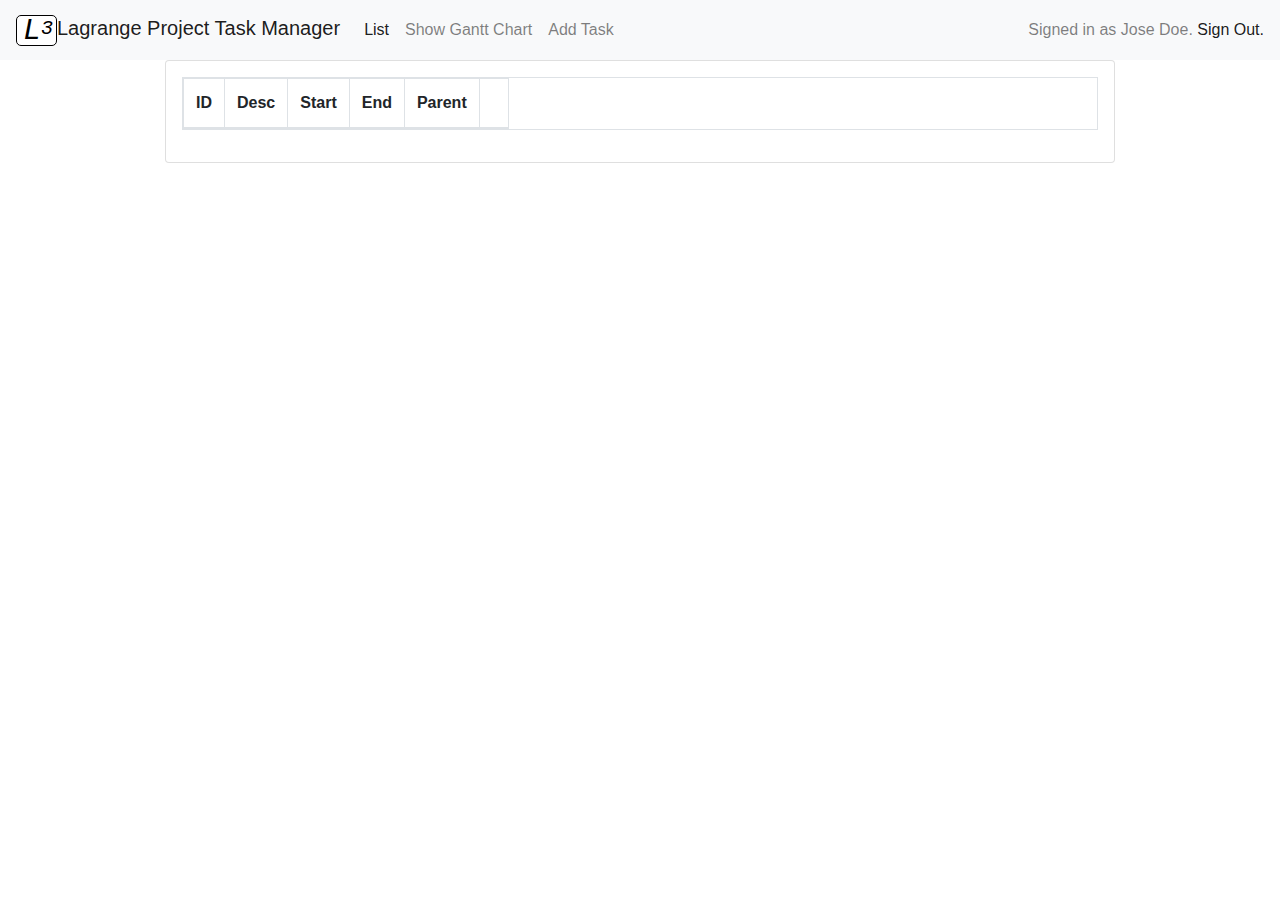
<file: lagrange3/index.html>
<!doctype html><html lang="en"><head><meta charset="utf-8"/><link rel="icon" href="/lagrange3/favicon.ico"/><meta name="viewport" content="width=device-width,initial-scale=1"/><meta name="theme-color" content="#000000"/><meta name="description" content="Web site created using create-react-app"/><link rel="apple-touch-icon" href="logo192.png"/><link rel="manifest" href="/lagrange3/manifest.json"/><title>Lagrange Task Manager</title><link href="/lagrange3/static/css/2.b0bb7f2c.chunk.css" rel="stylesheet"><link href="/lagrange3/static/css/main.1e6c2ece.chunk.css" rel="stylesheet"></head><body><noscript>You need to enable JavaScript to run this app.</noscript><div id="root"></div><script>!function(p){function e(e){for(var r,t,n=e[0],o=e[1],u=e[2],l=0,a=[];l<n.length;l++)t=n[l],Object.prototype.hasOwnProperty.call(i,t)&&i[t]&&a.push(i[t][0]),i[t]=0;for(r in o)Object.prototype.hasOwnProperty.call(o,r)&&(p[r]=o[r]);for(s&&s(e);a.length;)a.shift()();return c.push.apply(c,u||[]),f()}function f(){for(var e,r=0;r<c.length;r++){for(var t=c[r],n=!0,o=1;o<t.length;o++){var u=t[o];0!==i[u]&&(n=!1)}n&&(c.splice(r--,1),e=l(l.s=t[0]))}return e}var t={},i={1:0},c=[];function l(e){if(t[e])return t[e].exports;var r=t[e]={i:e,l:!1,exports:{}};return p[e].call(r.exports,r,r.exports,l),r.l=!0,r.exports}l.m=p,l.c=t,l.d=function(e,r,t){l.o(e,r)||Object.defineProperty(e,r,{enumerable:!0,get:t})},l.r=function(e){"undefined"!=typeof Symbol&&Symbol.toStringTag&&Object.defineProperty(e,Symbol.toStringTag,{value:"Module"}),Object.defineProperty(e,"__esModule",{value:!0})},l.t=function(r,e){if(1&e&&(r=l(r)),8&e)return r;if(4&e&&"object"==typeof r&&r&&r.__esModule)return r;var t=Object.create(null);if(l.r(t),Object.defineProperty(t,"default",{enumerable:!0,value:r}),2&e&&"string"!=typeof r)for(var n in r)l.d(t,n,function(e){return r[e]}.bind(null,n));return t},l.n=function(e){var r=e&&e.__esModule?function(){return e.default}:function(){return e};return l.d(r,"a",r),r},l.o=function(e,r){return Object.prototype.hasOwnProperty.call(e,r)},l.p="/lagrange3/";var r=this["webpackJsonpl3-app"]=this["webpackJsonpl3-app"]||[],n=r.push.bind(r);r.push=e,r=r.slice();for(var o=0;o<r.length;o++)e(r[o]);var s=n;f()}([])</script><script src="/lagrange3/static/js/2.56f9049f.chunk.js"></script><script src="/lagrange3/static/js/main.99911b37.chunk.js"></script></body></html>
</file>
<file: lagrange3/static/css/main.1e6c2ece.chunk.css>
body{margin:0;padding:0;font-family:-apple-system,BlinkMacSystemFont,Segoe UI,Roboto,Oxygen,Ubuntu,Cantarell,Fira Sans,Droid Sans,Helvetica Neue,sans-serif;-webkit-font-smoothing:antialiased;-moz-osx-font-smoothing:grayscale}.todo-title{cursor:pointer}.completed-todo{text-decoration:line-through}.tab-list>span{padding:5px 8px;border:1px solid #282c34;border-radius:10px;margin-right:5px;cursor:pointer}.tab-list>span.active{background-color:#282c34;color:#fff}.App{text-align:center}.App-logo{height:40vmin}.App-header{background-color:#282c34;min-height:100vh;display:flex;flex-direction:column;align-items:center;justify-content:center;font-size:calc(10px + 2vmin);color:#fff}.App-link{color:#09d3ac}
/*# sourceMappingURL=main.1e6c2ece.chunk.css.map */
</file>
